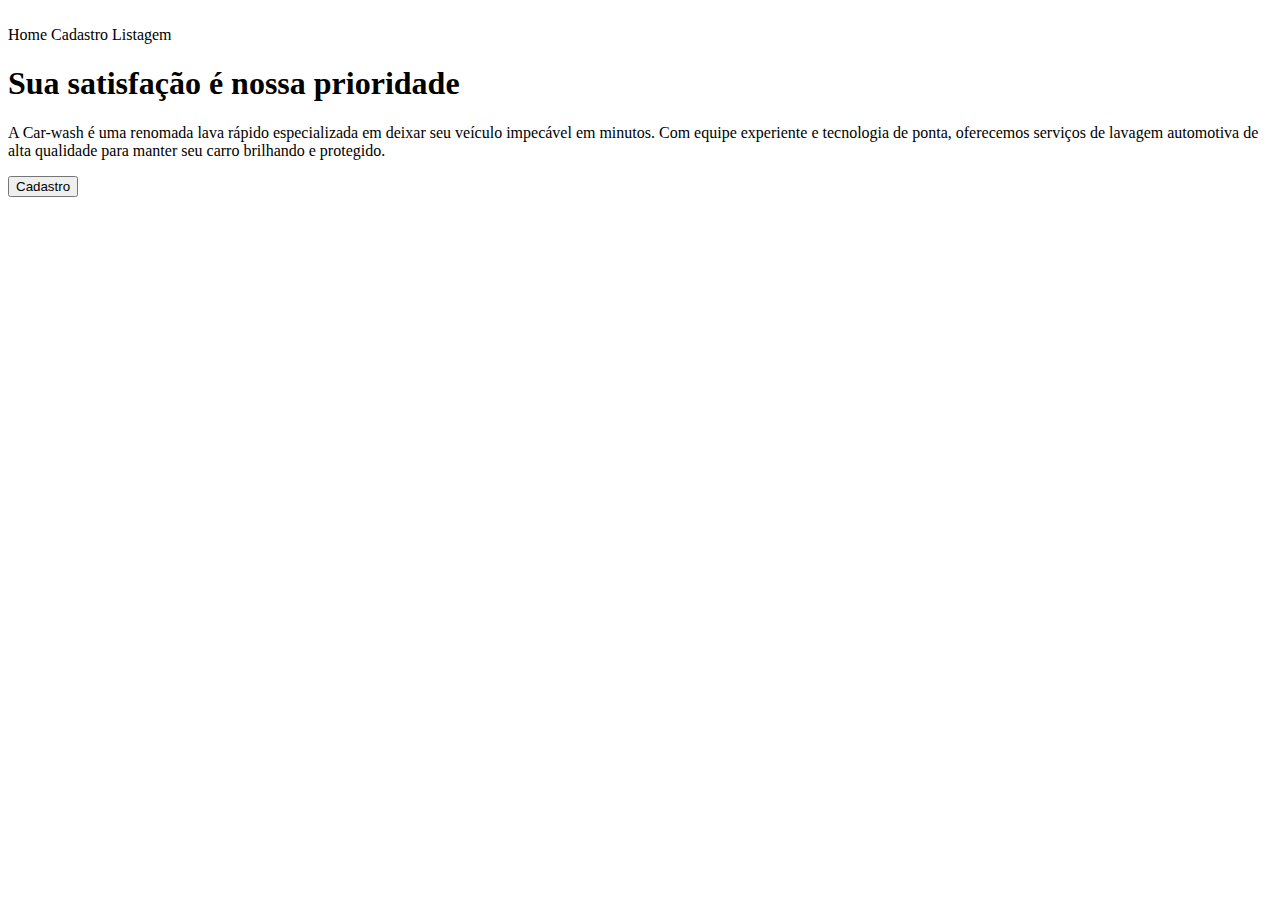
<file: src/main/resources/templates/index.html>
<!DOCTYPE html>
<html lang="en" xmlns:th="http://www.thymeleaf.org">
<head>
    <meta charset="UTF-8">
    <meta name="viewport" content="width=device-width, initial-scale=1.0">
    <title>Pagina inicial</title>
    <link rel="stylesheet" th:href="@{/style.css}">
</head>
<body>
<div class="menu">
    <img th:src="@{/img/logo.png}" alt="">
    <div class="nav">
        <a class="nav-link" th:href="@{/}">Home</a>
        <a class="nav-link" th:href="@{/cadastro}">Cadastro</a>
        <a class="nav-link" th:href="@{/listagem}">Listagem</a>
    </div>
</div>
<div class="main">
    <div class="submain">
        <div class="text">
            <h1 class="tittle">Sua <a class="letter-color">satisfação</a> é nossa <a class="letter-color">prioridade</a></h1>
            <p>A Car-wash é uma renomada lava rápido especializada em deixar seu veículo impecável em minutos. Com equipe experiente e tecnologia de ponta, oferecemos serviços de lavagem automotiva de alta qualidade para manter seu carro brilhando e protegido.</p>
            <a th:href="@{/cadastro}">
                <button class="button-link">Cadastro</button>
            </a>
            <div class="redes">
                <img th:src="@{/img/insta.png}" alt="">
                <img th:src="@{/img/face.png}" alt="">
                <img th:src="@{/img/tiktok.png}" alt="">
                <img th:src="@{/img/whats.png}" alt="">
            </div>
        </div>
    </div>
    <div class="sub2main">
        <img th:src="@{/img/carro.png}" class="carro-img" alt="">
    </div>
</div>
</body>
</html>
</file>
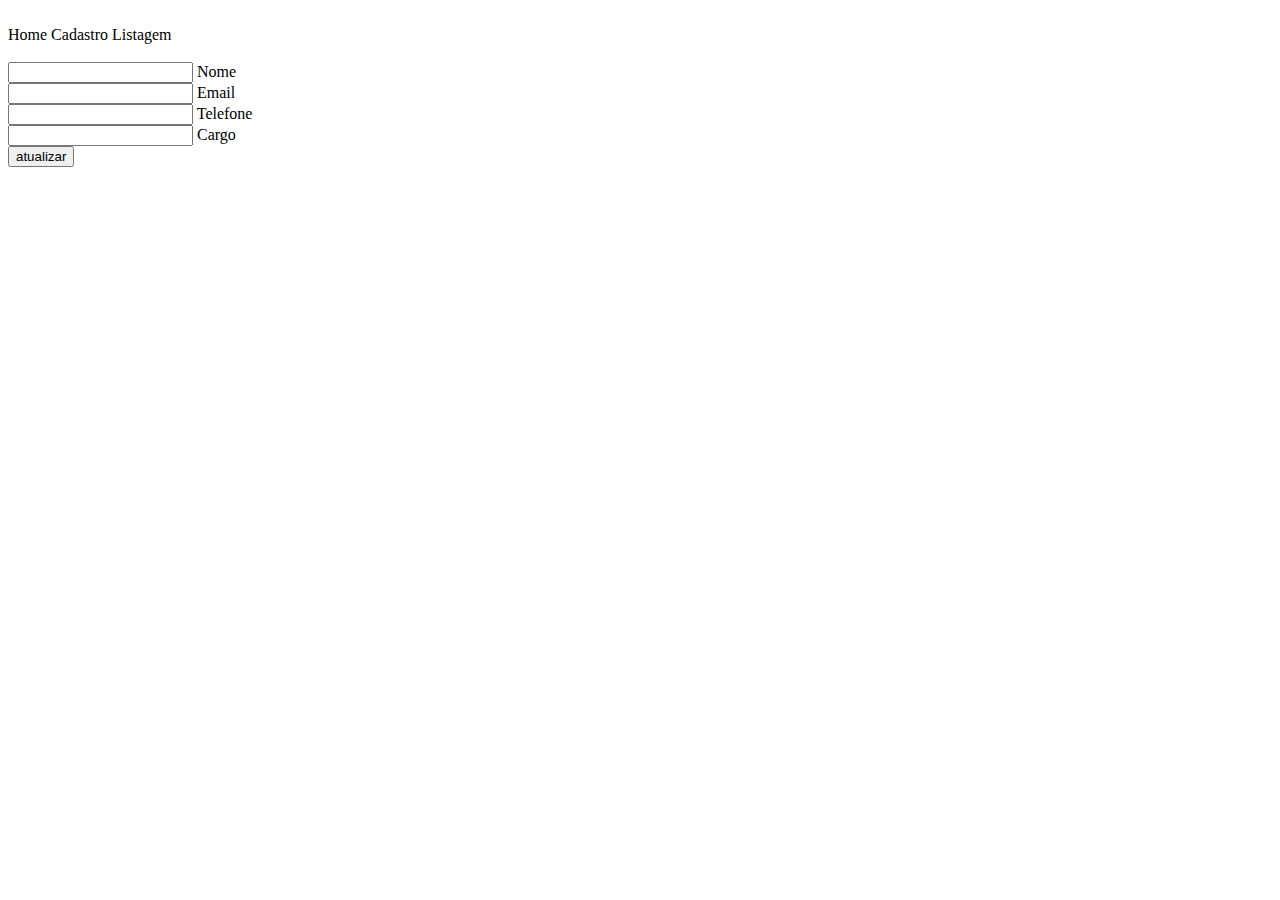
<file: src/main/resources/templates/atualizarFun.html>
<!DOCTYPE html>
<html lang="en" xmlns:th="http://www.thymeleaf.org">
<head>
  <meta charset="UTF-8">
  <meta http-equiv="X-UA-Compatible" content="IE=edge">
  <meta name="viewport" content="width=device-width, initial-scale=1.0">
  <link rel="stylesheet" th:href="@{/style.css}">
  <title>Atualizar Funcionário</title>
</head>
<body>

<div class="menu">
  <img th:src="@{/static/img/logo.png}" alt="" class="logo-img">
  <div class="nav">
      <a class="nav-link" th:href="@{/}">Home</a>
      <a class="nav-link" th:href="@{/cadastro}">Cadastro</a>
      <a class="nav-link" th:href="@{/listagem}">Listagem</a>
    </div>
  </div>
  <div class="main">
    <div class="submain">
      <div class="form-fundo2">
        <img th:src="@{/img/logo-cad.png}" alt="" class="cad-img">
        <form th:action="@{/atualizar}" th:object="${funcionario}" method="post">

    <input type="hidden" th:field="*{matricula}" />

  <div class="form-control">
    <input class="form-input" type="text" th:field="*{nome}" id="nome" required>
    <label for="nome">Nome</label>
  </div>
  <div class="form-control">
    <input class="form-input" type="email" th:field="*{email}" id="email" required>
    <label for="email">Email</label>
  </div>
  <div class="form-control">
    <input class="form-input" type="text" th:field="*{telefone}" id="telefone" required>
    <label for="telefone">Telefone</label>
  </div>
  <div class="form-control">
    <input class="form-input" type="text" th:field="*{cargo}" id="cargo" required>
    <label for="cargo">Cargo</label>
  </div>
  <div class="form-control">
    <button class="button-conf" type="submit">atualizar</button>
  </div>
</form>
      </div>
    </div>
    <div class="sub2main">
      <img th:src="@{/img/carro.png}" alt="" class="carro-img">
    </div>
  </div>

</body>
</html>
</file>
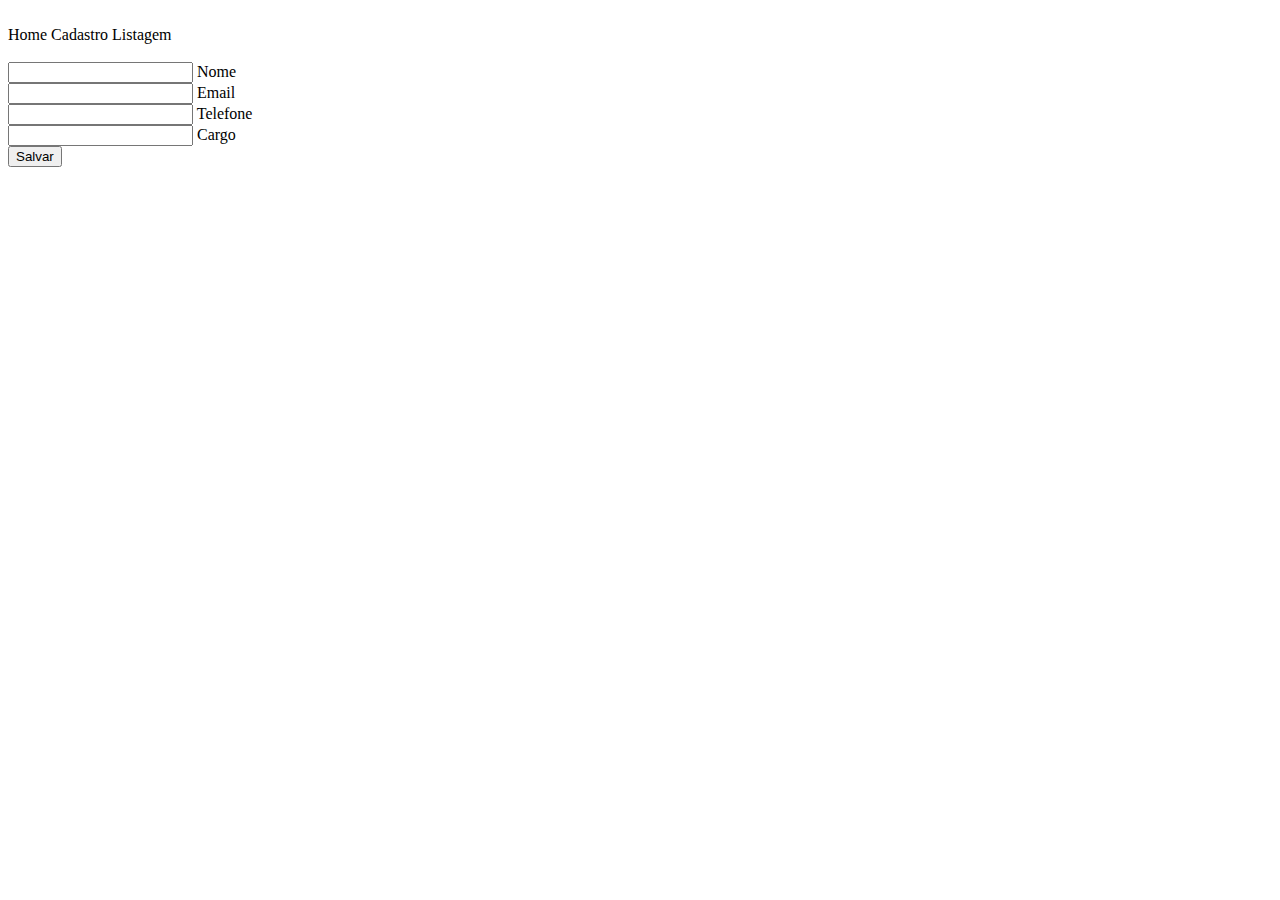
<file: src/main/resources/templates/cadastroFun.html>
<!DOCTYPE html>
<html lang="en" xmlns:th="http://www.thymeleaf.org">
<head>
    <meta charset="ISO-8859-1">
    <meta name="viewport" content="width=device-width, initial-scale=1.0">
    <title>Cadastro de Funcionarios</title>

    <link rel="stylesheet" th:href="@{/style.css}">
</head>
<body>
<div class="menu">
    <img th:src="@{/static/img/logo.png}" alt="" class="logo-img">
    <div class="nav">
        <a class="nav-link" th:href="@{/}">Home</a>
        <a class="nav-link" th:href="@{/cadastro}">Cadastro</a>
        <a class="nav-link" th:href="@{/listagem}">Listagem</a>
    </div>
</div>
<div class="main">
    <div class="submain">
        <div class="form-fundo2">
            <img th:src="@{/img/logo-cad.png}" alt="" class="cad-img">
            <form th:object="${funcionario}" th:action="@{/salvar}" method="post">

                <div class="form-control">
                    <input class="form-input" type="text" th:field="*{nome}" id="nome" required>
                    <label for="nome">Nome</label>
                </div>
                <div class="form-control">
                    <input class="form-input" type="email" th:field="*{email}" id="email" required>
                    <label for="email">Email</label>
                </div>
                <div class="form-control">
                    <input class="form-input" type="text" th:field="*{telefone}" id="telefone" required>
                    <label for="telefone">Telefone</label>
                </div>
                <div class="form-control">
                    <input class="form-input" type="text" th:field="*{cargo}" id="cargo" required>
                    <label for="cargo">Cargo</label>
                </div>
                <div class="form-control">
                    <button class="button-conf" type="submit">Salvar</button>
                </div>
            </form>
        </div>
    </div>
    <div class="sub2main">
        <img th:src="@{/img/carro.png}" alt="" class="carro-img">
    </div>
</div>

</body>
</html>
</file>
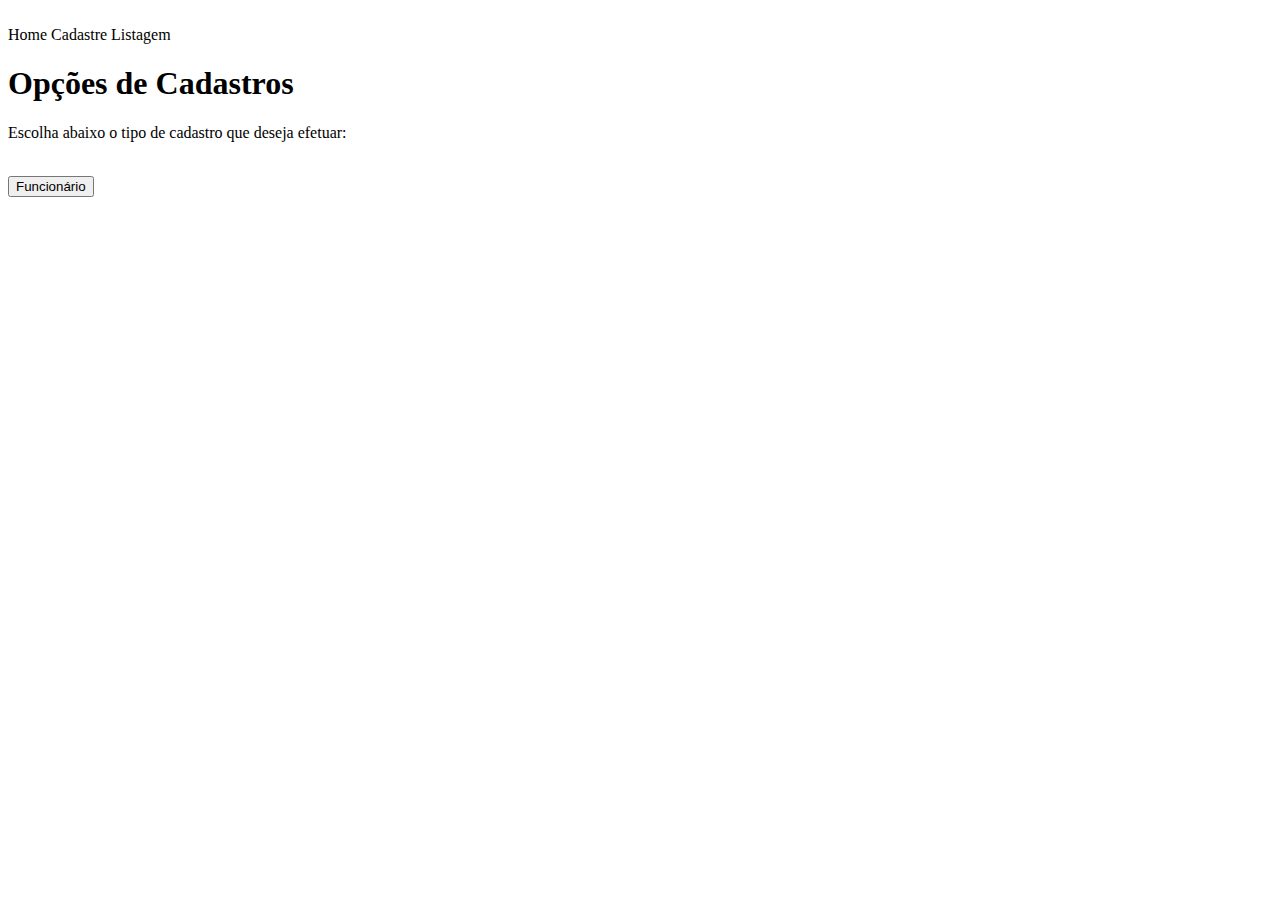
<file: src/main/resources/templates/cadOpcoes.html>
<!DOCTYPE html>
<html lang="en" xmlns:th="http://www.thymeleaf.org">
<head>
    <meta charset="UTF-8">
    <meta name="viewport" content="width=device-width, initial-scale=1.0">
    <title>Opcoes de Cadastros</title>
    <link rel="stylesheet" th:href="@{/sucess.css}">
</head>
<body>
<div class="menu">
    <img th:src="@{/img/logo.png}" alt="">
    <div class="nav">
        <a class="nav-link" th:href="@{/}">Home</a>
        <a class="nav-link" th:href="@{/cadastro}">Cadastre</a>
        <a class="nav-link" th:href="@{/listagem}">Listagem</a>
    </div>
</div>
<div class="main">
    <div class="content-con">
        <h1 class="tittle">Opções de <a class="letter-color">Cadastros</a></h1>
        <p>Escolha abaixo o tipo de cadastro que deseja efetuar:</p>
        <br>
        <a th:href="@{/FuncionariosForm}">
            <button class="bot_link">Funcionário</button>
        </a>
        <!--<a th:href="@{/cadastroVeiculos}">
            <button class="bot_link">Veículo</button>
        </a>-->
    </div>
</div>
</body>
</html>
</file>
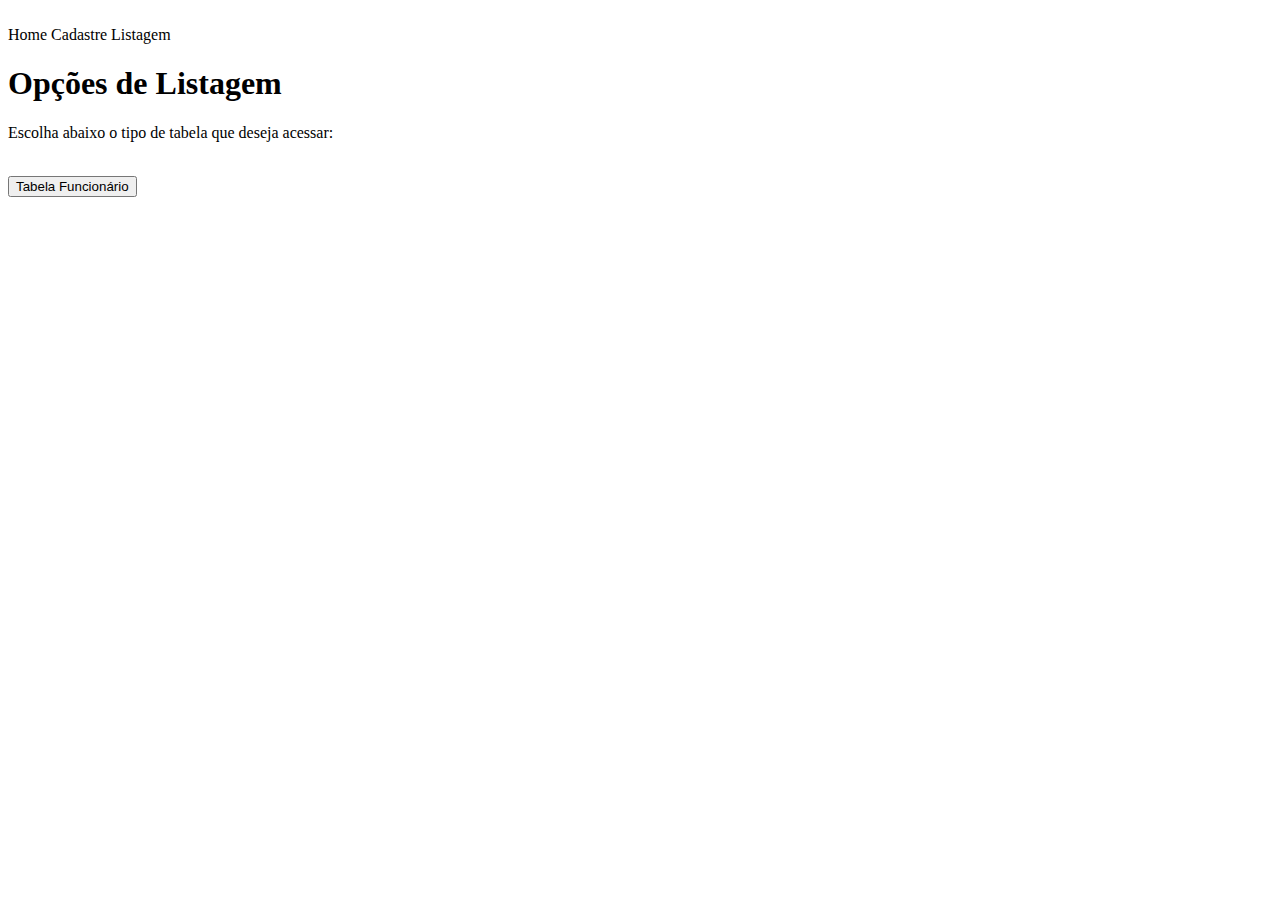
<file: src/main/resources/templates/listaOpcoes.html>
<!DOCTYPE html>
<html lang="en" xmlns:th="http://www.thymeleaf.org">
<head>
    <meta charset="UTF-8">
    <meta name="viewport" content="width=device-width, initial-scale=1.0">
    <title>Listar Opcoes</title>
    <link rel="stylesheet" th:href="@{/sucess.css}">
</head>
<body>
<div class="menu">
    <img th:src="@{/img/logo.png}" alt="">
    <div class="nav">
        <a class="nav-link" th:href="@{/}">Home</a>
        <a class="nav-link" th:href="@{/cadastro}">Cadastre</a>
        <a class="nav-link" th:href="@{/listagem}">Listagem</a>
    </div>
</div>
<div class="main">
    <div class="content-con">
        <h1 class="tittle">Opções de <a class="letter-color">Listagem</a></h1>
        <p>Escolha abaixo o tipo de tabela que deseja acessar:</p>
        <br>
        <a th:href="@{/ListarFuncionarios}">
            <button class="bot_link">Tabela Funcionário</button>
        </a>
        <!--<a th:href="@{/listagemVeiculos}">
            <button class="bot_link">Tabela Veículo</button>
        </a>-->
    </div>
</div>
</body>
</html>
</file>
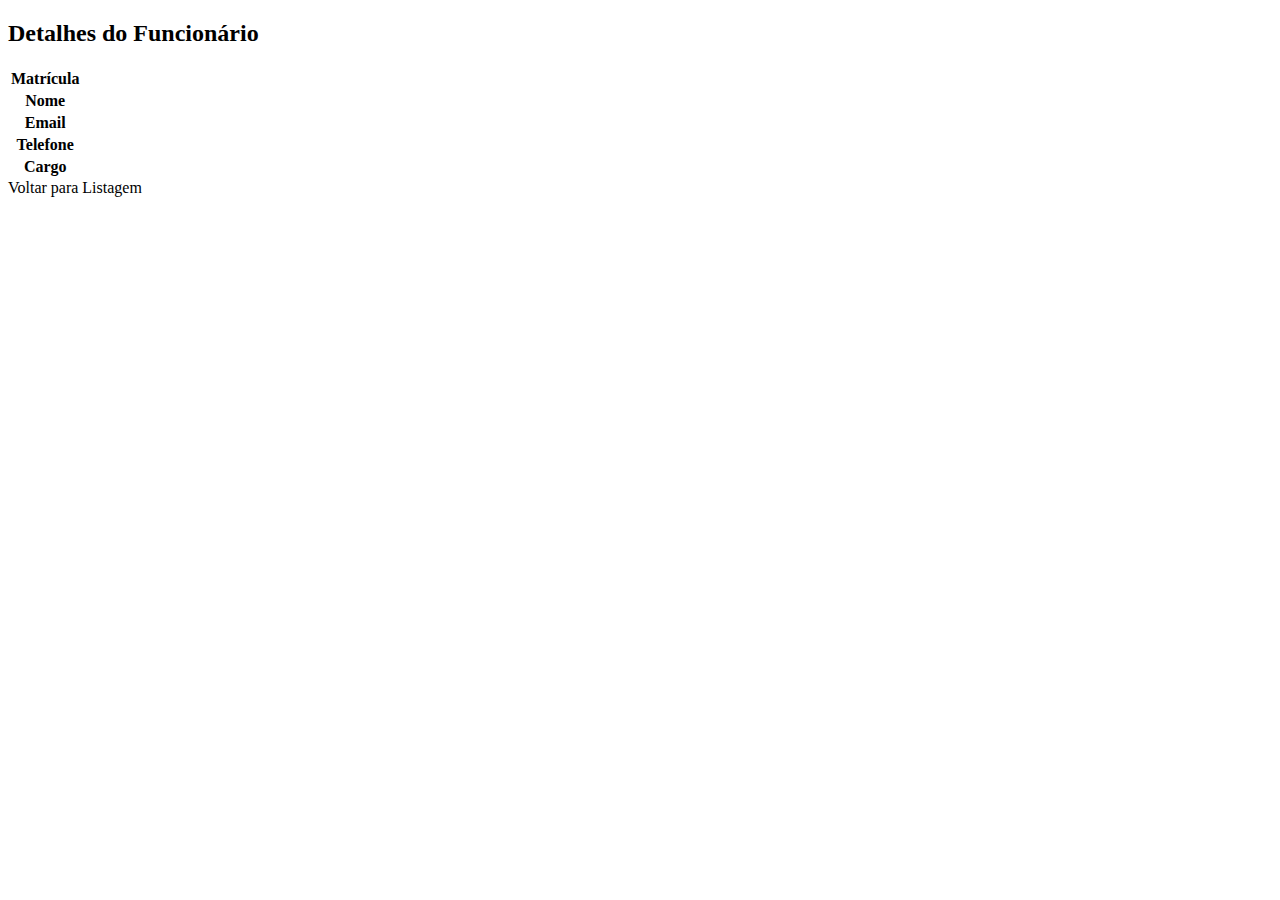
<file: bin/src/main/resources/templates/DetalhesDoFuncionario.html>
<!DOCTYPE html>
<html xmlns:th="http://www.thymeleaf.org">
<head>
  <meta charset="UTF-8">
  <title>Detalhes do Funcionário</title>
  <link rel="stylesheet" type="text/css" th:href="@{/css/style.css}">
</head>
<body>

<h2>Detalhes do Funcionário</h2>

<table>
  <tr>
    <th>Matrícula</th>
    <td th:text="${funcionario.matricula}"></td>
  </tr>
  <tr>
    <th>Nome</th>
    <td th:text="${funcionario.nome}"></td>
  </tr>
  <tr>
    <th>Email</th>
    <td th:text="${funcionario.email}"></td>
  </tr>
  <tr>
    <th>Telefone</th>
    <td th:text="${funcionario.telefone}"></td>
  </tr>
  <tr>
    <th>Cargo</th>
    <td th:text="${funcionario.cargo}"></td>
  </tr>
</table>

<a th:href="@{/funcionarios}">Voltar para Listagem</a>

</body>
</html>
</file>
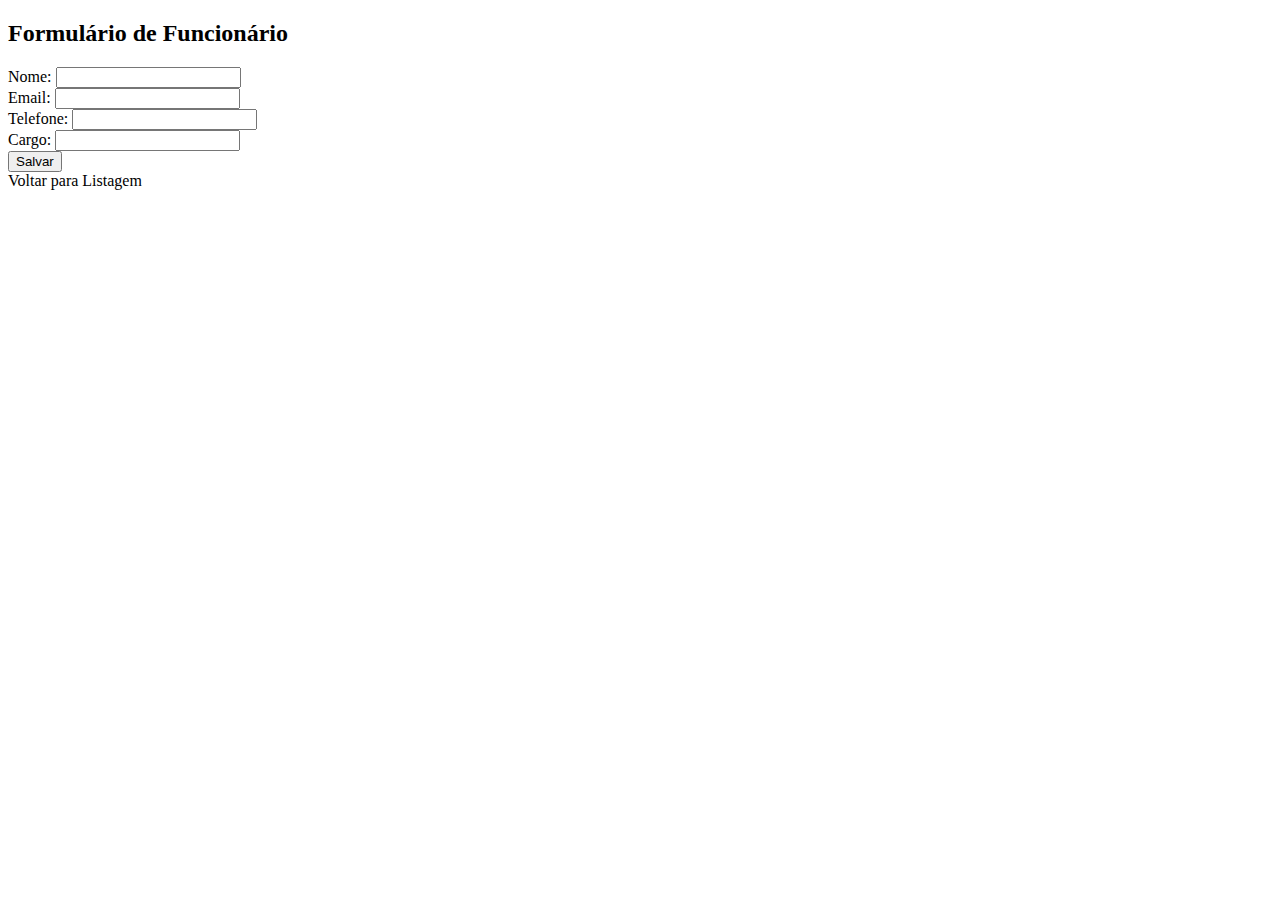
<file: bin/src/main/resources/templates/FormularioFuncionario.html>
<!DOCTYPE html>
<html xmlns:th="http://www.thymeleaf.org">
<head>
  <meta charset="UTF-8">
  <title>Formulário de Funcionário</title>
  <link rel="stylesheet" type="text/css" th:href="@{/css/style.css}">
</head>
<body>

<h2>Formulário de Funcionário</h2>

<form th:object="${funcionario}" th:action="@{/funcionarios/salvar}" method="post">
  <label>Nome: <input type="text" th:field="*{nome}" required></label><br>
  <label>Email: <input type="text" th:field="*{email}" required></label><br>
  <label>Telefone: <input type="text" th:field="*{telefone}" required></label><br>
  <label>Cargo: <input type="text" th:field="*{cargo}" required></label><br>
  <button type="submit">Salvar</button>
</form>

<a th:href="@{/funcionario}">Voltar para Listagem</a>

</body>
</html>
</file>
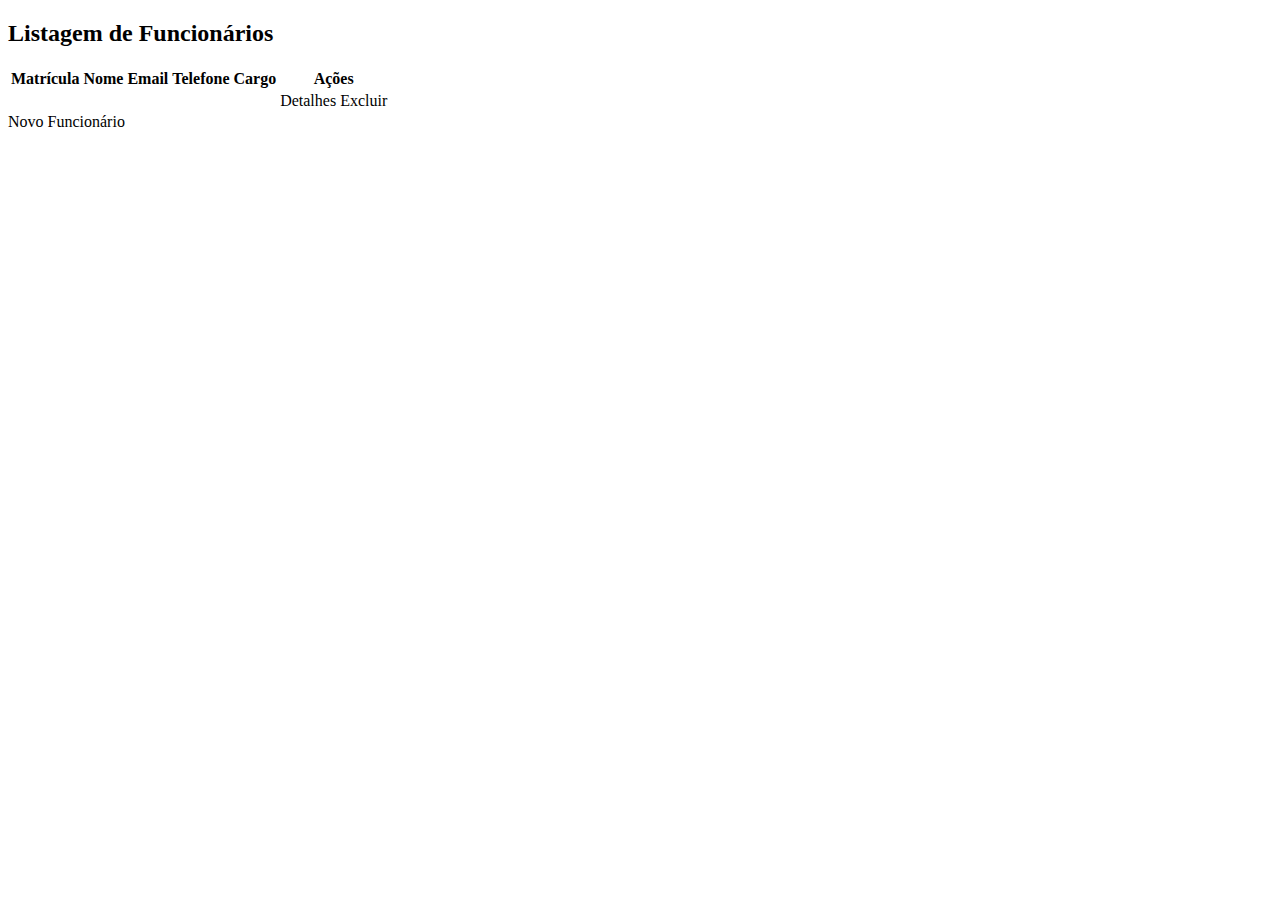
<file: bin/src/main/resources/templates/listagemFuncionarios.html>
<!DOCTYPE html>
<html xmlns:th="http://www.thymeleaf.org">
<head>
    <meta charset="UTF-8">
    <title>Listagem de Funcionários</title>
    <link rel="stylesheet" type="text/css" th:href="@{/css/style.css}">
</head>
<body>

<h2>Listagem de Funcionários</h2>

<table>
    <thead>
    <tr>
        <th>Matrícula</th>
        <th>Nome</th>
        <th>Email</th>
        <th>Telefone</th>
        <th>Cargo</th>
        <th>Ações</th>
    </tr>
    </thead>
    <tbody>
    <tr th:each="funcionario : ${funcionarios}">
        <td th:text="${funcionario.matricula}"></td>
        <td th:text="${funcionario.nome}"></td>
        <td th:text="${funcionario.email}"></td>
        <td th:text="${funcionario.telefone}"></td>
        <td th:text="${funcionario.cargo}"></td>
        <td>
            <a th:href="@{/funcionarios/{matricula}(matricula=${funcionario.matricula})}">Detalhes</a>
            <a th:href="@{/funcionarios/excluir/{matricula}(matricula=${funcionario.matricula})}" class="excluir">Excluir</a>
        </td>
    </tr>
    </tbody>
</table>

<a th:href="@{/funcionarios/formulario}">Novo Funcionário</a>

</body>
</html>
</file>
